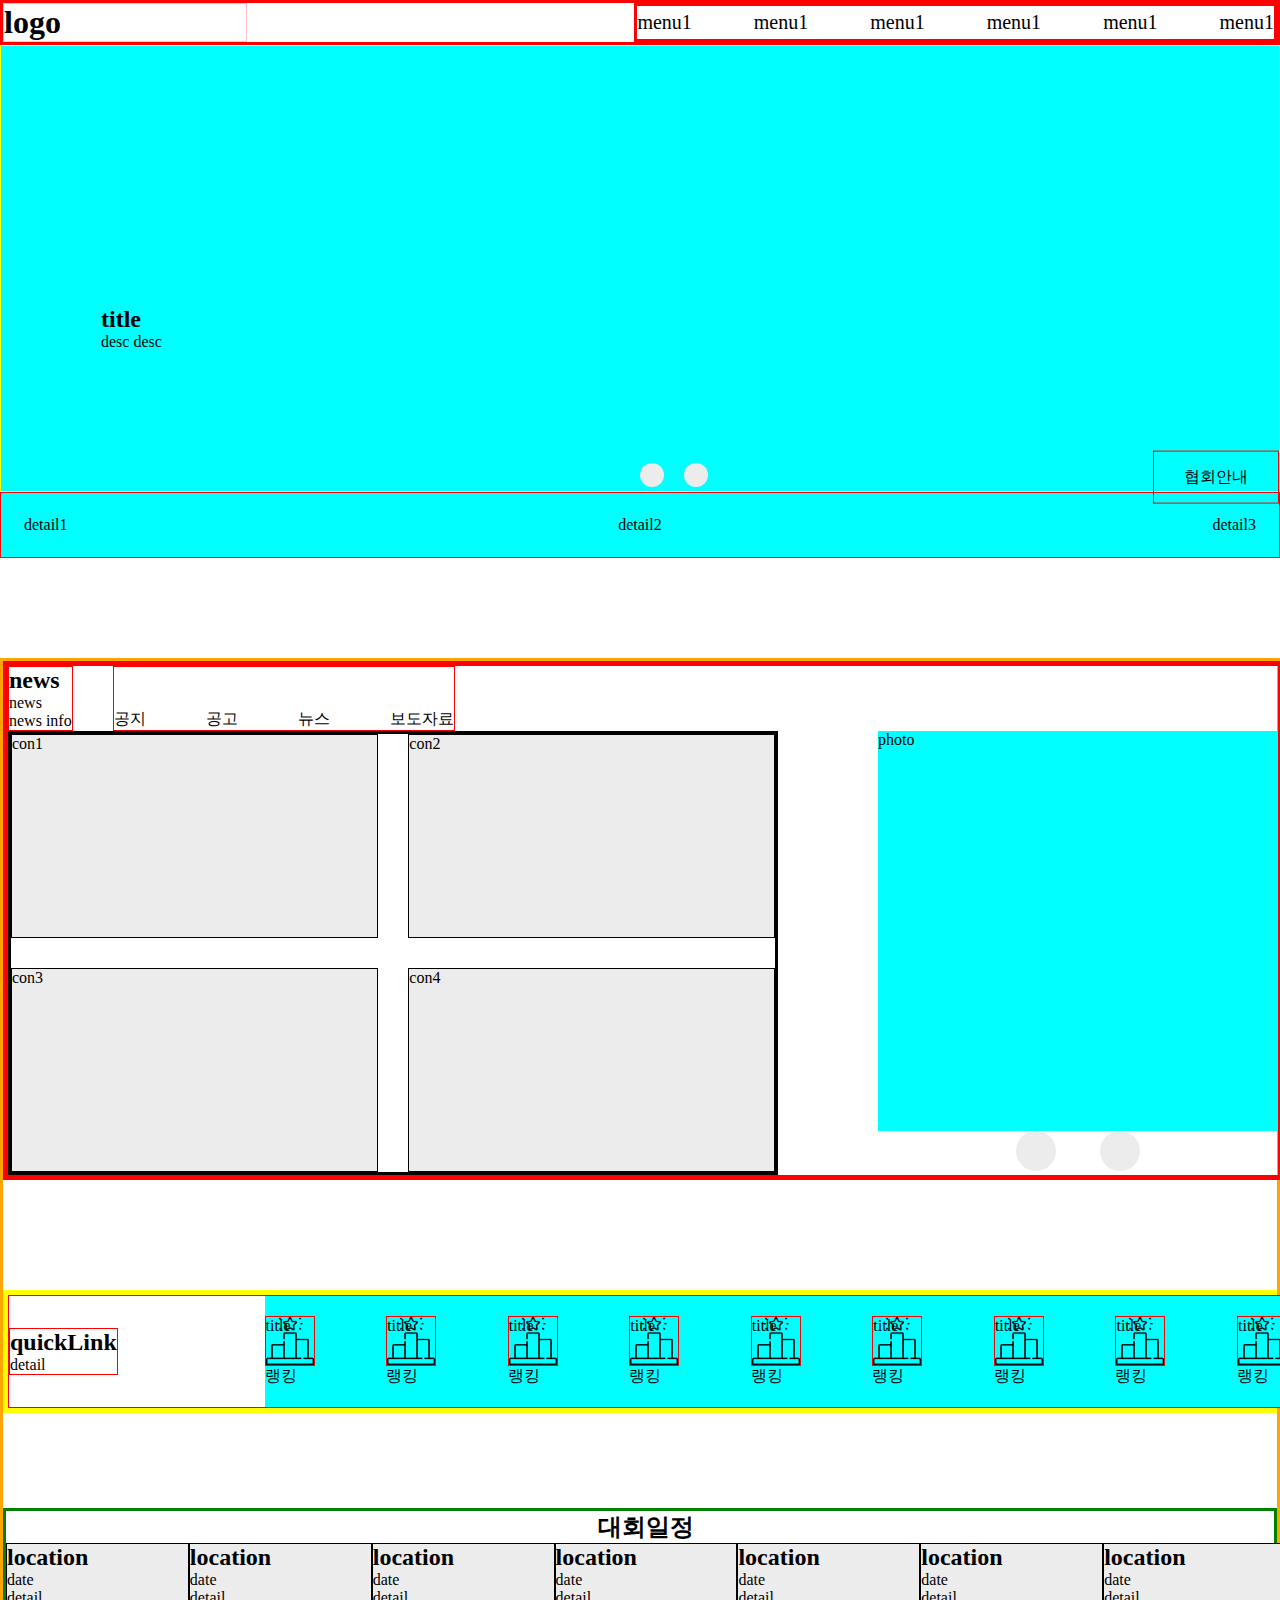
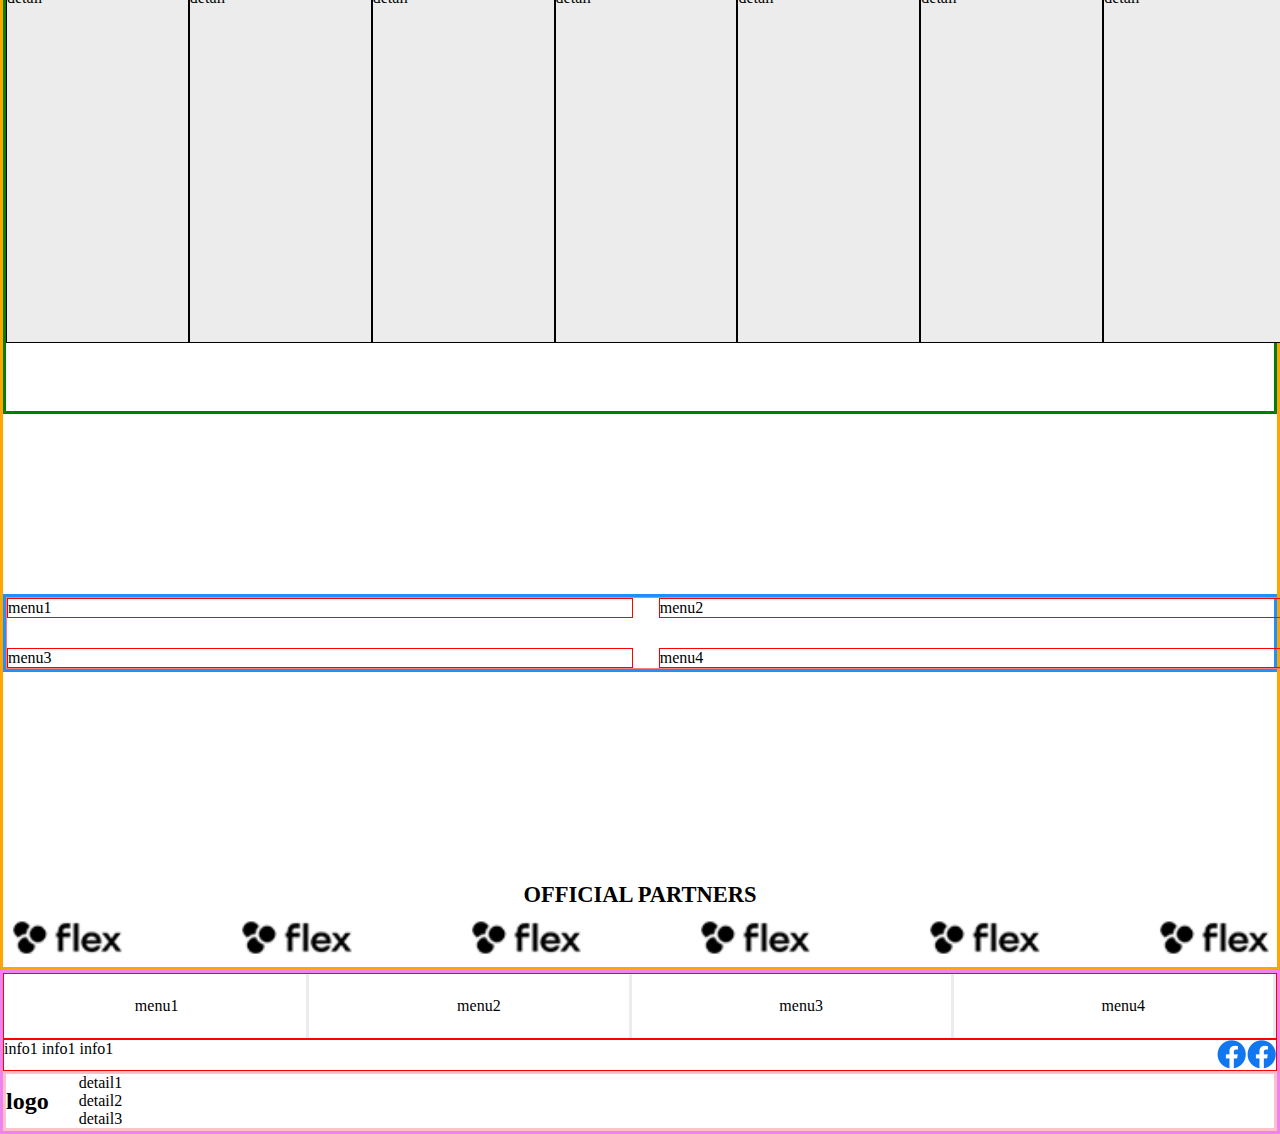
<file: step1/index.html>
<!DOCTYPE html>
<html lang="en">

<head>
    <meta charset="UTF-8">
    <meta name="viewport" content="width=device-width, initial-scale=1.0">
    <link rel="stylesheet" href="style.css">
    <title>KTA</title>
</head>

<body>
    <div class="visualWrap">
        <div class="headerWrap">
            <header class="flex">
                <h1>logo</h1>
                <ul class="gnb flex">
                    <li><a href="#">menu1</a></li>
                    <li><a href="#">menu1</a></li>
                    <li><a href="#">menu1</a></li>
                    <li><a href="#">menu1</a></li>
                    <li><a href="#">menu1</a></li>
                    <li><a href="#">menu1</a></li>
                </ul>
            </header>
        </div>
        <div class="txt-box">
            <h2>title</h2>
            <span>desc</span>
            <span>desc</span>
            <div class="pagination">
                <div></div>
                <div></div>
            </div>
        </div>
        <div class="asso-info-wrap">
            <div class="asso-info">협회안내</div>
            <ul class="asso-detail flex">
                <li><a href="#">detail1</a></li>
                <li><a href="#">detail2</a></li>
                <li><a href="#">detail3</a></li>
            </ul>
        </div>
    </div>
    <div class="contentWrap">
        <div class="content1">
            <div class="news-titleWrap flex">
                <div class="news-title">
                    <h2>news</h2>
                    <p>news</p>
                    <p>news info</p>
                </div>
                <div class="news-type flex">
                    <p>공지</p>
                    <p>공고</p>
                    <p>뉴스</p>
                    <p>보도자료</p>
                </div>
            </div>
            <div class="news-contentWrap flex">
                <div class="news-content flex">
                    <div>con1</div>
                    <div>con2</div>
                    <div>con3</div>
                    <div>con4</div>
                </div>
                <div class="photoWrap">
                    <div class="news-photo">
                        photo
                    </div>
                    <div class="photo-pagination">
                    </div>    
                </div>
            </div>
        </div>
        <div class="content2">
            <div class="quickLinkWrap flex">
                <div class="quickLink">
                    <h2>quickLink</h2>
                    <span>detail</span>
                </div>
                <div class="quickLink-content flex">
                    <div>
                        <a href="#">title</a>
                        <p>랭킹</p>
                    </div>
                    <div>
                        <a href="#">title</a>
                        <p>랭킹</p>
                    </div>
                    <div>
                        <a href="#">title</a>
                        <p>랭킹</p>
                    </div>
                    <div>
                        <a href="#">title</a>
                        <p>랭킹</p>
                    </div>
                    <div>
                        <a href="#">title</a>
                        <p>랭킹</p>
                    </div>
                    <div>
                        <a href="#">title</a>
                        <p>랭킹</p>
                    </div>
                    <div>
                        <a href="#">title</a>
                        <p>랭킹</p>
                    </div>
                    <div>
                        <a href="#">title</a>
                        <p>랭킹</p>
                    </div>
                    <div>
                        <a href="#">title</a>
                        <p>랭킹</p>
                    </div>
                </div>
            </div>
        </div>
        <div class="content3">
            <div class="com-schedule">
                <h2>대회일정</h2>
                <div class="com-scheduleWrap flex">
                    <div class="com-schedule-content">
                        <div class="com-content-title">
                            <h2>location</h2>
                            <p>date</p>
                        </div>
                        <div class="com-content-detail">
                            <span>
                                detail
                            </span>
                        </div>
                    </div>
                    <div class="com-schedule-content">
                        <div class="com-content-title">
                            <h2>location</h2>
                            <p>date</p>
                        </div>
                        <div class="com-content-detail">
                            <span>
                                detail
                            </span>
                        </div>
                    </div>
                    <div class="com-schedule-content">
                        <div class="com-content-title">
                            <h2>location</h2>
                            <p>date</p>
                        </div>
                        <div class="com-content-detail">
                            <span>
                                detail
                            </span>
                        </div>
                    </div>
                    <div class="com-schedule-content">
                        <div class="com-content-title">
                            <h2>location</h2>
                            <p>date</p>
                        </div>
                        <div class="com-content-detail">
                            <span>
                                detail
                            </span>
                        </div>
                    </div>
                    <div class="com-schedule-content">
                        <div class="com-content-title">
                            <h2>location</h2>
                            <p>date</p>
                        </div>
                        <div class="com-content-detail">
                            <span>
                                detail
                            </span>
                        </div>
                    </div>
                    <div class="com-schedule-content">
                        <div class="com-content-title">
                            <h2>location</h2>
                            <p>date</p>
                        </div>
                        <div class="com-content-detail">
                            <span>
                                detail
                            </span>
                        </div>
                    </div>
                    <div class="com-schedule-content">
                        <div class="com-content-title">
                            <h2>location</h2>
                            <p>date</p>
                        </div>
                        <div class="com-content-detail">
                            <span>
                                detail
                            </span>
                        </div>
                    </div>
                </div>
            </div>
        </div>
        <div class="content4">
            <div class="sub-menuWrap flex">
                <div>menu1</div>
                <div>menu2</div>
                <div>menu3</div>
                <div>menu4</div>
            </div>
        </div>
        <div class="content5">
            <div class="spon-title">
                <h2>OFFICIAL PARTNERS</h2>
            </div>
            <div class="sponsorWrap flex">
                <div class="sponsor1">
                    <img src="./images/spon-flex.gif" alt="">
                </div>
                <div class="sponsor2">
                    <img src="./images/spon-flex.gif" alt="">
                </div>
                <div class="sponsor3">
                    <img src="./images/spon-flex.gif" alt="">
                </div>
                <div class="sponsor4">
                    <img src="./images/spon-flex.gif" alt="">
                </div>
                <div class="sponsor5">
                    <img src="./images/spon-flex.gif" alt="">
                </div>
                <div class="sponsor6">
                    <img src="./images/spon-flex.gif" alt="">
                </div>
            </div>
        </div>
    </div>
    <div class="footerWrap">
        <div class="footerTop flex">
            <div class="footer-menu">
                <a href="#">menu1</a>
            </div>
            <div class="footer-menu">
                <a href="#">menu2</a>
            </div>
            <div class="footer-menu">
                <a href="#">menu3</a>
            </div>
            <div class="footer-menu">
                <a href="#">menu4</a>
            </div>
        </div>
        <footer>
            <div class="footer-infoWrap flex">
               <div class="footer-info">
                    <a href="#">info1</a>
                    <a href="#">info1</a>
                    <a href="#">info1</a>
               </div>
               <div class="sns-Wrap flex">
                    <div class="sns">
                        <a href="#">
                            <img src="./images/facebook-icon.png" alt="">
                        </a>
                    </div>
                    <div class="sns">
                        <a href="#">
                            <img src="./images/facebook-icon.png" alt="">
                        </a>
                    </div>
               </div>
            </div>
            <div class="footer-content flex">
                <h2>logo</h2>
                    <div class="footer-content-detail">
                        <p>detail1</p>
                        <p>detail2</p>
                        <p>detail3</p>
                    </div>
               </div>
        </footer>
    </div>
</body>

</html>
</file>
<file: step1/style.css>
/* ---------------------Reset */
*{
    margin: 0;
    padding: 0;
    box-sizing: border-box;
}
ul,ol,li{
    list-style: none;

}
h1,
h2,
h3,
h4,
h5,
h6 {
    padding: 0;
    margin: 0;
}
a {
    text-decoration: none;
    color: inherit;
}

img {
    width: 100%;
    vertical-align: top;
}

.flex {
    display: flex;
    justify-content: space-between;
}
/* ---------------------header */
.visualWrap{
    background-color: aqua;
}
.visualWrap .headerWrap{
    background-color: #fff;
}
header{
    justify-content: flex-start;
    border: 1px solid red;
    border: 3px solid red;
    width: 1280px;
    margin: 0 auto;
}
header h1{
    width: 244px;
    border: 1px solid pink;
    margin-right: 98px;
}
header .gnb{
    border: 3px solid red;
    /* justify-content: center; */
    gap: 0 62px;
    align-items: center;
    font-size: 20px;
}
header .gnb li{
    
}
.visualWrap .txt-box{
    border: 1px solid yellow;
    margin: 0 auto;
    padding: 260px 0 140px 100px;
    position: relative;
}
.visualWrap .pagination{
    position: absolute;
    bottom: 0;
    left: 50%;
}
.visualWrap .pagination > div{
    width: 24px;
    height: 24px;
    border-radius: 50%;
    background-color: #ececec;
    display: inline-block;
    margin-right: 16px;
}
.visualWrap .pagination > div:last-child{
    margin: 0;
}
.visualWrap .asso-info-wrap{
    border: 1px solid red;
    padding: 23px;
    position: relative;
}
.visualWrap .asso-info-wrap .asso-info{
    position: absolute;
    top: 0;
    right: 0;
    transform: translate(0,-80%);
    padding: 15px 30px;
    border: 1px solid red;
}
/* ---------------------content */
.contentWrap{
    margin: 100px auto 0;
    border: 3px solid orange;
}
/* ---------------------content1 */
.contentWrap .content1{
    border: 5px solid red;
    width: 1280px;
    margin:  0 auto;
}
.contentWrap .content1 .news-titleWrap{
    justify-content: flex-start;
    gap: 0 40px;
}
.contentWrap .content1 .news-titleWrap .news-title{
    border: 1px solid red;
}
.contentWrap .content1 .news-titleWrap .news-type{
    border: 1px solid red;
    align-items: flex-end;
    gap: 0 60px;
}
.contentWrap .content1 .news-contentWrap{}
.contentWrap .content1 .news-contentWrap .news-content{
    width: 770px;
    gap: 30px 0 ;
    flex-wrap: wrap;
    border: 3px solid black;
}
.contentWrap .content1 .news-contentWrap .news-content > div{
    width: 48%;
    background-color: #ececec;
    border: 1px solid black;
}
.contentWrap .content1 .news-contentWrap .news-photo{
    width: 400px;
    height: 400px;
    background-color: aqua;
}

.contentWrap .content1 .news-contentWrap .photo-pagination{
    text-align: center;
}
.contentWrap .content1 .news-contentWrap .photo-pagination::before,
.contentWrap .content1 .news-contentWrap .photo-pagination::after{
    content: '';
    display: inline-block;
    width: 40px;
    height: 40px;
    border-radius: 50%;
    background-color: #ececec;
}
.contentWrap .content1 .news-contentWrap .photo-pagination::before{
    margin-right: 40px;
}
/* ---------------------content2 */
.content2{
    margin:110px auto 0;
    border: 5px solid yellow;
}
.content2 .quickLinkWrap{
    width: 1280px;
    margin: 0 auto;
    gap: 0 40px;
    border: 1px solid red;
    align-items: center;
}
.content2 .quickLink{
}
.content2 .quickLinkWrap .quickLink{
    border: 1px solid red;
    
}
.content2 .quickLinkWrap .quickLink-content{
    background-color: aqua;
    justify-content: space-between;
    align-items: center;
    padding: 20px 0;
    width: 80%;
}
.content2 .quickLinkWrap .quickLink-content > div > a{
    display: block;
    width: 50px;
    height: 50px;
    border: 1px solid red;
    background-image: url(./images/ranking.png);
    background-repeat: no-repeat;
    background-size: cover;
    background-position: center center;
}
/* ---------------------content3 */
.content3{
    border: 3px solid green;
    margin: 95px auto 0;
    text-align: center;
}
.content3 .com-schedule{
    width: 1280px;
    height: 500px;
}
.content3 .com-schedule .com-scheduleWrap{
    background-color: #ececec;
}
.content3 .com-schedule .com-scheduleWrap > div{
    text-align: left;
    border: 1px solid #000;
    /* Q flex 풀고.....넘치는건 가리고 싶다 QQQQ.... */
    width: 25%;
    height: 400px;
    top: 0;
    left: 0;
}
.content3 .com-schedule .com-scheduleWrap > div .com-title{}
.content3 .com-schedule .com-scheduleWrap > div .com-detail{}
/* ---------------------content4*/
.content4{
    margin-top: 180px;
    border: 3px solid dodgerblue;
}
.content4 .sub-menuWrap{
    flex-wrap: wrap;
    width: 1280px;
    margin: 0 auto;
    border: 1px solid salmon;
    gap: 30px 0;
}
.content4 .sub-menuWrap > div{
    width: 49%;
    border: 1px solid red;
}
/* ---------------------content5*/
.content5{
    margin-top: 210px;
    text-align: center;
    font-size: 15px;
}
.content5 .sponsorWrap{
    overflow: hidden;
}
.content5 .sponsorWrap > div{
    width: 10%;
}
/* ---------------------footer*/
.footerWrap{
    border: 3px solid violet;
}
.footerWrap .footerTop{
    border: 1px solid red;
}
.footerWrap .footerTop .footer-menu{
    width: 24%;
    /* border: 1px solid red; */
    position: relative;
}
.footerWrap .footerTop .footer-menu a{
    display: block;
    /* border: 1px solid red; */
    padding: 23px 0 23px 0;
    text-align: center;
}
.footer-menu::after{
    content: '';
    width: 3px;
    height: 100%;
    background-color: #ececec;
    display: block;
    position: absolute;
    top: 0;
    right: 0;
}
.footer-menu:last-child::after{
    content: '';
}
footer .footer-infoWrap{
    border: 1px solid red;
}
footer .footer-info{}
footer .sns-Wrap{}
footer .sns-Wrap .sns{
    width: 30px;
}

footer .footer-content{
    border: 3px solid pink;
    justify-content: flex-start;
    align-items: center;
    gap: 0 30px;
}
</file>
